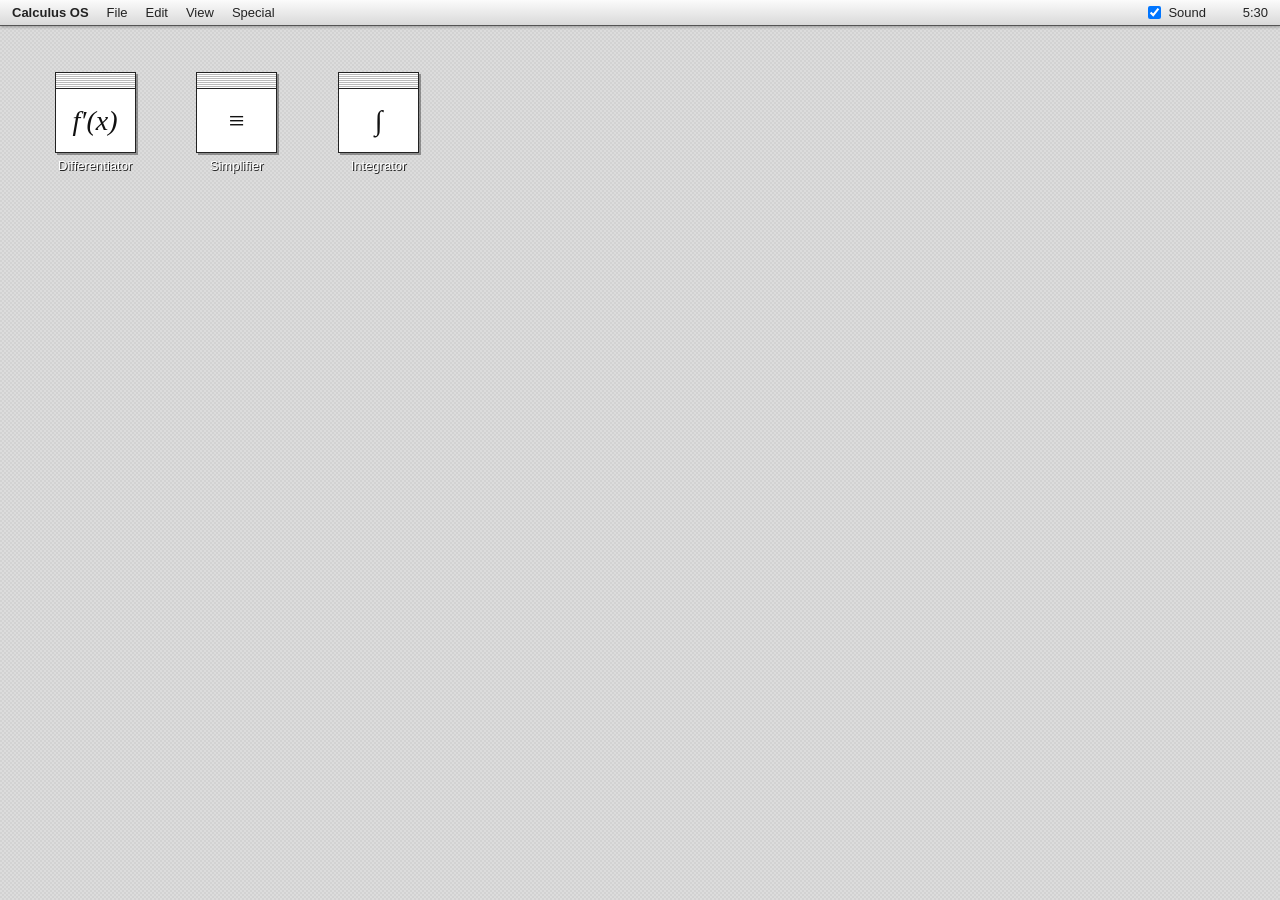
<file: index.html>
<!DOCTYPE html>
<html lang="en">
<head>
<meta charset="utf-8">
<meta name="viewport" content="width=device-width, initial-scale=1">
<title>Calculus OS</title>
<link rel="stylesheet" href="css/desktop.css">
</head>
<body>
  <div class="menubar">
    <span class="menu"><b>Calculus OS</b></span>
    <span class="menu">File</span>
    <span class="menu">Edit</span>
    <span class="menu">View</span>
    <span class="menu">Special</span>
    <label class="snd"><input type="checkbox" id="sndToggle" checked> Sound</label>
    <span class="clock" id="clock" aria-label="Clock"></span>
  </div>

  <div class="desktop">
    <button class="icon" id="diffIcon" data-href="differentiator.html" aria-label="Open Differentiator">
      <span class="icon-pic" aria-hidden="true">
        <span class="icon-title"></span>
        <span class="icon-math">f&prime;(x)</span>
      </span>
      <span class="icon-label">Differentiator</span>
    </button>
    <button class="icon" id="simpIcon" data-href="simplifier.html" aria-label="Open Simplifier">
      <span class="icon-pic" aria-hidden="true">
        <span class="icon-title"></span>
        <span class="icon-math">&equiv;</span>
      </span>
      <span class="icon-label">Simplifier</span>
    </button>
    <button class="icon" id="intIcon" data-href="integrator.html" aria-label="Open Integrator">
      <span class="icon-pic" aria-hidden="true">
        <span class="icon-title"></span>
        <span class="icon-math">&int;</span>
      </span>
      <span class="icon-label">Integrator</span>
    </button>
  </div>

  <div class="flash" id="flash" aria-hidden="true"></div>

  <div class="cursor" id="cursor" aria-hidden="true">
    <svg width="17" height="25" viewBox="0 0 17 25" aria-hidden="true">
      <path d="M1 1 L1 18 L5.8 13.6 L8.4 19.6 L11 18.4 L8.4 12.4 L13.6 12.4 Z"
            fill="#111" stroke="#fff" stroke-width="1.6" stroke-linejoin="round"/>
    </svg>
  </div>

<script src="js/desktop.js"></script>
</body>
</html>
</file>
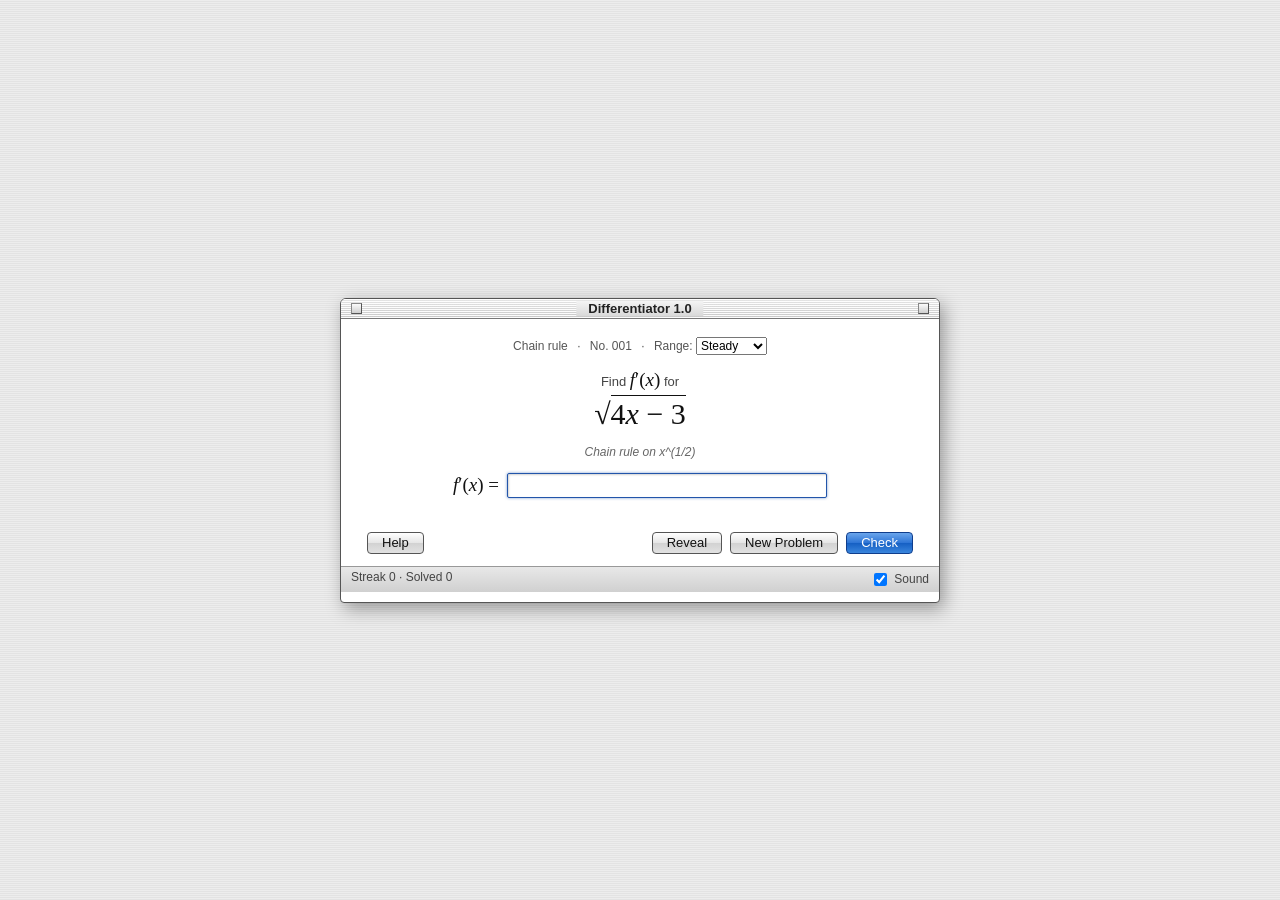
<file: differentiator.html>
<!DOCTYPE html>
<html lang="en">
<head>
<meta charset="utf-8">
<meta name="viewport" content="width=device-width, initial-scale=1">
<title>Differentiator 1.0</title>
<link rel="stylesheet" href="css/styles.css">
</head>
<body>
  <div class="window" role="main" aria-label="Derivative trainer">
    <div class="titlebar">
      <span class="closebox" aria-hidden="true"></span>
      <h1>Differentiator 1.0</h1>
      <span class="zoombox" aria-hidden="true"></span>
    </div>

    <div class="content">
      <div class="meta">
        <span id="ruleTag">Power rule</span>
        <span class="sep">&middot;</span>
        <span id="probNo">No. 001</span>
        <span class="sep">&middot;</span>
        <label class="range">Range:
          <select id="range" aria-label="Difficulty">
            <option value="warmup">Warm-up</option>
            <option value="steady" selected>Steady</option>
            <option value="spicy">Spicy</option>
          </select>
        </label>
      </div>

      <p class="find">Find <span class="math"><i class="v">f</i>&prime;(<i class="v">x</i>)</span> for</p>
      <div class="math problem" id="problem" aria-live="polite"></div>
      <p class="hint" id="hint"></p>

      <div class="answer-row">
        <span class="math"><i class="v">f</i>&prime;(<i class="v">x</i>)&nbsp;=</span>
        <input id="answer" type="text" autocomplete="off" spellcheck="false"
               aria-label="Your derivative">
      </div>
      <p class="feedback" id="feedback" aria-live="polite"></p>

      <div class="buttons">
        <button id="help" type="button" class="left">Help</button>
        <button id="reveal" type="button">Reveal</button>
        <button id="next" type="button">New Problem</button>
        <button id="check" type="button" class="default">Check</button>
      </div>

      <div class="ticket" id="helpbox" hidden>
        <b>Notation.</b> Type answers like
        <span class="math">6<i class="v">x</i> + 2</span> — use
        <b>x + - * / ^</b>, <b>sin cos tan exp log sqrt</b>, <b>pi</b>, <b>e</b>.
        <span class="math">2<i class="v">x</i></span> works for
        <span class="math">2·<i class="v">x</i></span>. Any equal form counts.
      </div>

      <div class="ticket" id="ticket" hidden>
        <span class="ticket-x" aria-hidden="true"></span>
        <div id="ticketBody"></div>
      </div>

      <div class="statusbar">
        <span id="stats">Streak 0 &middot; Solved 0</span>
        <label class="sound"><input type="checkbox" id="sound" checked> Sound</label>
      </div>
    </div>
  </div>

<script src="js/algebra.js"></script>
<script src="js/pool.js"></script>
<script src="js/problems.js"></script>
<script src="js/tex.js"></script>
<script src="js/app.js"></script>
</body>
</html>
</file>
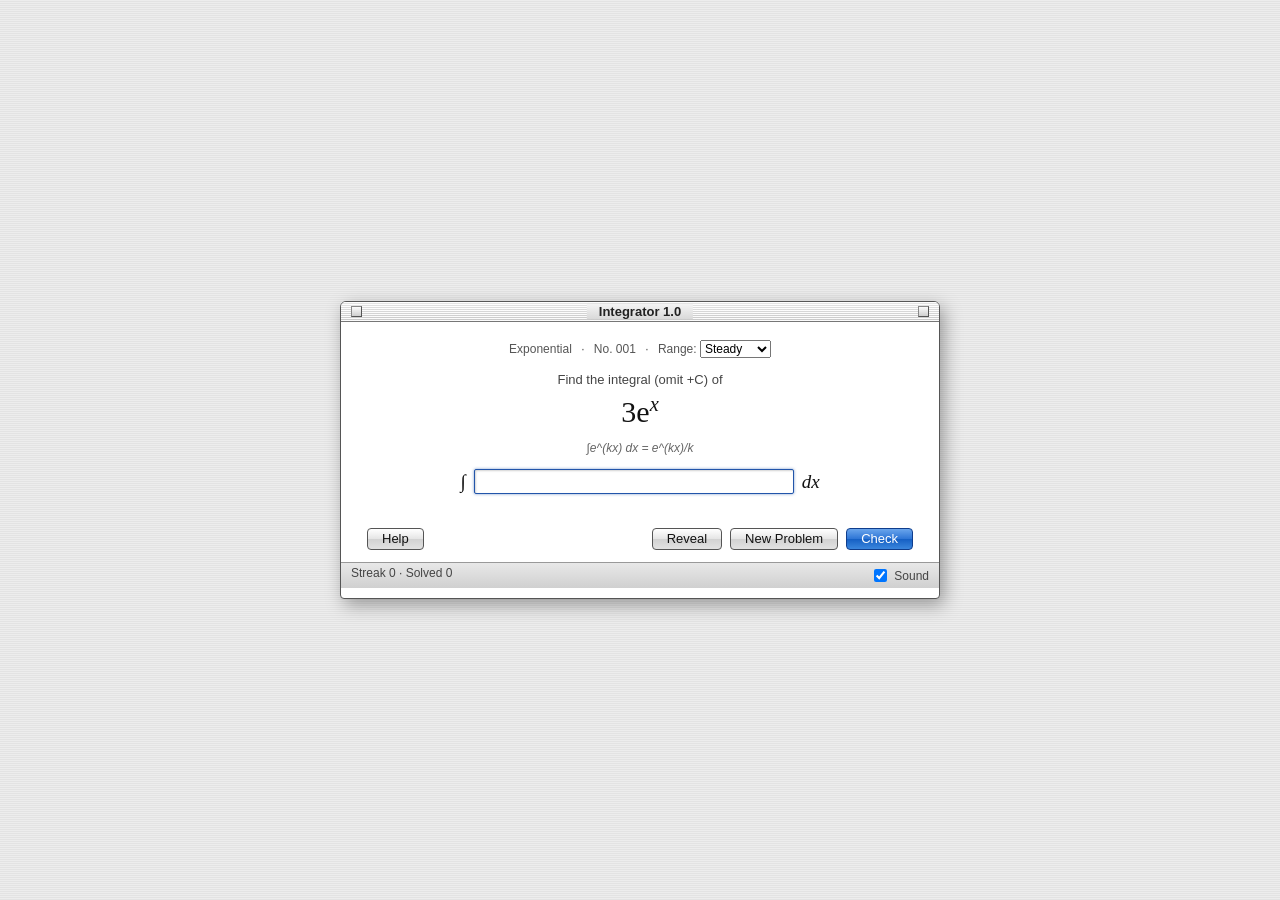
<file: integrator.html>
<!DOCTYPE html>
<html lang="en">
<head>
<meta charset="utf-8">
<meta name="viewport" content="width=device-width, initial-scale=1">
<title>Integrator 1.0</title>
<link rel="stylesheet" href="css/styles.css">
</head>
<body>
  <div class="window" role="main" aria-label="Integral trainer">
    <div class="titlebar">
      <span class="closebox" aria-hidden="true"></span>
      <h1>Integrator 1.0</h1>
      <span class="zoombox" aria-hidden="true"></span>
    </div>

    <div class="content">
      <div class="meta">
        <span id="ruleTag">Power rule</span>
        <span class="sep">&middot;</span>
        <span id="probNo">No. 001</span>
        <span class="sep">&middot;</span>
        <label class="range">Range:
          <select id="range" aria-label="Difficulty">
            <option value="warmup">Warm-up</option>
            <option value="steady" selected>Steady</option>
            <option value="spicy">Spicy</option>
          </select>
        </label>
      </div>

      <p class="find">Find the integral (omit +C) of</p>
      <div class="math problem" id="problem" aria-live="polite"></div>
      <p class="hint" id="hint"></p>

      <div class="answer-row">
        <span class="math">∫</span>
        <input id="answer" type="text" autocomplete="off" spellcheck="false"
               aria-label="Your antiderivative">
        <span class="math"><i class="v">dx</i></span>
      </div>
      <p class="feedback" id="feedback" aria-live="polite"></p>

      <div class="buttons">
        <button id="help" type="button" class="left">Help</button>
        <button id="reveal" type="button">Reveal</button>
        <button id="next" type="button">New Problem</button>
        <button id="check" type="button" class="default">Check</button>
      </div>

      <div class="ticket" id="helpbox" hidden>
        <b>Notation.</b> Type answers like
        <span class="math"><i class="v">x</i>^3 / 3</span> — use
        <b>x + - * / ^</b>, <b>sin cos tan exp log sqrt</b>, <b>pi</b>, <b>e</b>.
        Omit the constant: answer <span class="math"><i class="v">x</i>^2</span> for
        <span class="math">2<i class="v">x</i></span>, not
        <span class="math"><i class="v">x</i>^2 + C</span>
        (C does not parse). Any equal antiderivative counts.
      </div>

      <div class="ticket" id="ticket" hidden>
        <span class="ticket-x" aria-hidden="true"></span>
        <div id="ticketBody"></div>
      </div>

      <div class="statusbar">
        <span id="stats">Streak 0 &middot; Solved 0</span>
        <label class="sound"><input type="checkbox" id="sound" checked> Sound</label>
      </div>
    </div>
  </div>

<script src="js/algebra.js"></script>
<script src="js/pool.js"></script>
<script src="js/intproblems.js"></script>
<script src="js/tex.js"></script>
<script src="js/intapp.js"></script>
</body>
</html>
</file>
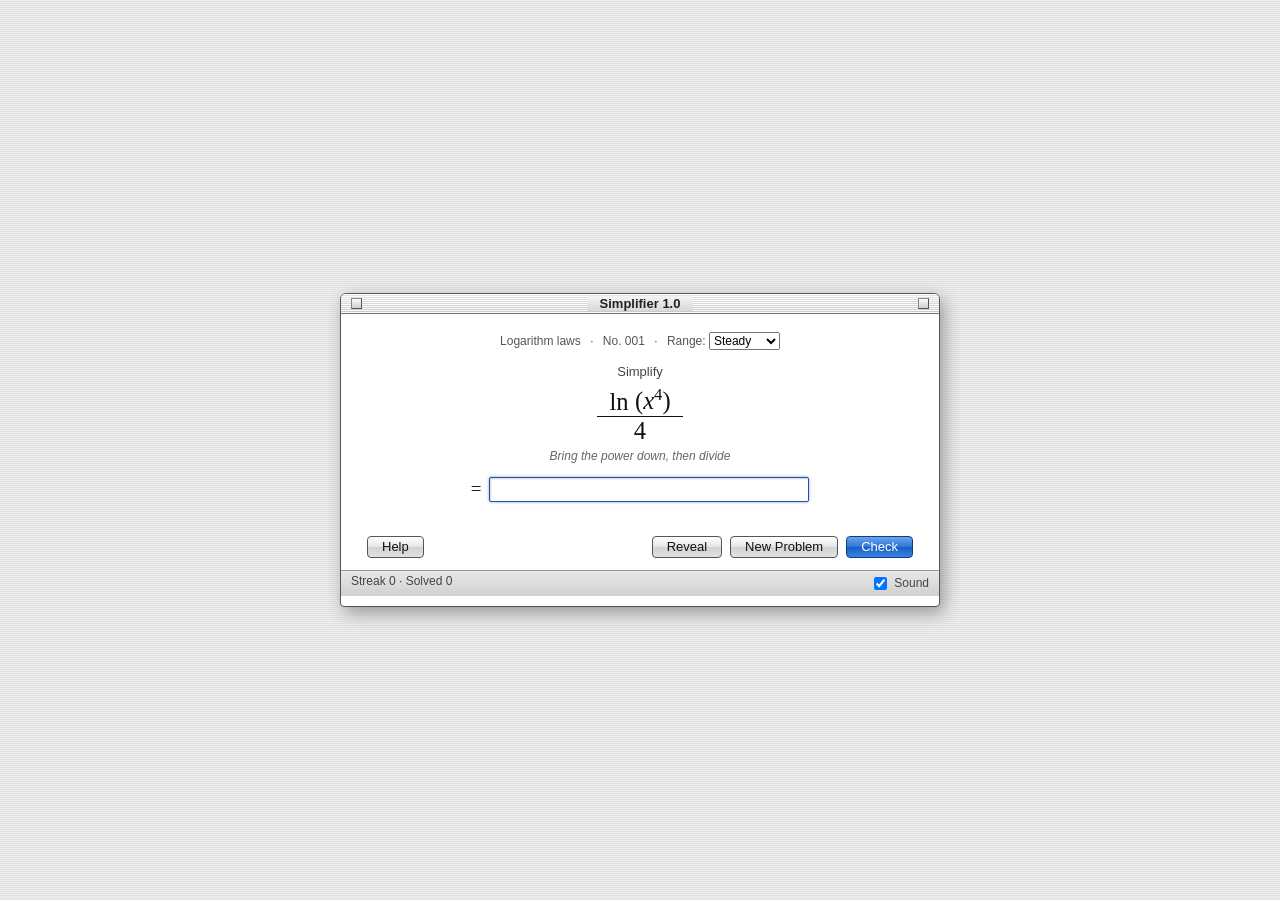
<file: simplifier.html>
<!DOCTYPE html>
<html lang="en">
<head>
<meta charset="utf-8">
<meta name="viewport" content="width=device-width, initial-scale=1">
<title>Simplifier 1.0</title>
<link rel="stylesheet" href="css/styles.css">
</head>
<body>
  <div class="window" role="main" aria-label="Identity simplifier">
    <div class="titlebar">
      <span class="closebox" aria-hidden="true"></span>
      <h1>Simplifier 1.0</h1>
      <span class="zoombox" aria-hidden="true"></span>
    </div>

    <div class="content">
      <div class="meta">
        <span id="ruleTag">Pythagorean identity</span>
        <span class="sep">&middot;</span>
        <span id="probNo">No. 001</span>
        <span class="sep">&middot;</span>
        <label class="range">Range:
          <select id="range" aria-label="Difficulty">
            <option value="warmup">Warm-up</option>
            <option value="steady" selected>Steady</option>
            <option value="spicy">Spicy</option>
          </select>
        </label>
      </div>

      <p class="find">Simplify</p>
      <div class="math problem" id="problem" aria-live="polite"></div>
      <p class="hint" id="hint"></p>

      <div class="answer-row">
        <span class="math">=</span>
        <input id="answer" type="text" autocomplete="off" spellcheck="false"
               aria-label="Your simplification">
      </div>
      <p class="feedback" id="feedback" aria-live="polite"></p>

      <div class="buttons">
        <button id="help" type="button" class="left">Help</button>
        <button id="reveal" type="button">Reveal</button>
        <button id="next" type="button">New Problem</button>
        <button id="check" type="button" class="default">Check</button>
      </div>

      <div class="ticket" id="helpbox" hidden>
        <b>Notation.</b> Type answers like
        <span class="math">1</span> or
        <span class="math">cos(2<i class="v">x</i>)</span> — use
        <b>x + - * / ^</b>, <b>sin cos tan exp log sqrt</b>, <b>pi</b>, <b>e</b>.
        <span class="math">2<i class="v">x</i></span> works for
        <span class="math">2·<i class="v">x</i></span>. Any <b>simpler</b> equal
        form counts — restating the problem does not.
      </div>

      <div class="ticket" id="ticket" hidden>
        <span class="ticket-x" aria-hidden="true"></span>
        <div id="ticketBody"></div>
      </div>

      <div class="statusbar">
        <span id="stats">Streak 0 &middot; Solved 0</span>
        <label class="sound"><input type="checkbox" id="sound" checked> Sound</label>
      </div>
    </div>
  </div>

<script src="js/algebra.js"></script>
<script src="js/pool.js"></script>
<script src="js/simproblems.js"></script>
<script src="js/tex.js"></script>
<script src="js/simpapp.js"></script>
</body>
</html>
</file>
<file: css/desktop.css>
/* Differentiator OS desktop — three icons, one menu bar, one zoom. */

* { box-sizing: border-box; }

html, body { height: 100%; }

body {
  margin: 0;
  display: flex;
  flex-direction: column;
  font-family: Geneva, "Lucida Grande", Verdana, sans-serif;
  font-size: 13px;
  color: #222;
  background:
    repeating-conic-gradient(#dcdcdc 0 25%, #d2d2d2 0 50%) 0 0 / 4px 4px;
  overflow: hidden;
}

/* platinum menu bar */
.menubar {
  display: flex;
  align-items: center;
  gap: 18px;
  padding: 3px 12px;
  background: linear-gradient(180deg, #fbfbfb, #d9d9d9);
  border-bottom: 1px solid #555;
  box-shadow: 0 1px 3px rgba(0, 0, 0, .3);
  user-select: none;
}
.menubar .menu { white-space: nowrap; }
.snd { margin-left: auto; display: inline-flex; align-items: center; gap: 4px; white-space: nowrap; }
.clock { min-width: 44px; text-align: right; }

/* icon column, top right like the classic */
.desktop {
  flex: 1;
  position: relative;
  --pad-y: 40px;
  --pad-x: 48px;
  padding: var(--pad-y) var(--pad-x);
}

.icon {
  position: absolute;
  left: var(--pad-x);
  top: var(--pad-y);
  display: flex;
  flex-direction: column;
  align-items: center;
  gap: 5px;
  background: none;
  border: none;
  padding: 6px;
  font: inherit;
  cursor: grab;
  touch-action: none;
  /* labels must never take a native selection highlight mid-drag */
  user-select: none;
  -webkit-user-select: none;
}
/* icon homes are assigned by js/desktop.js, which lays the icons on a
   grid that always fits the screen (wrapping into rows when narrow);
   undecorated .icon starts at the viewport padding until then. */
.icon.dragging { cursor: grabbing; z-index: 5; }
.icon.dragging .icon-pic {
  transform: scale(1.06);
  box-shadow: 5px 9px 14px rgba(0, 0, 0, .45);
}
.icon-pic {
  display: flex;
  flex-direction: column;
  width: 81px;
  height: 81px;
  background: #fff;
  border: 1px solid #222;
  box-shadow: 2px 2px 0 rgba(0, 0, 0, .35);
}
.icon-title {
  height: 16px;
  border-bottom: 1px solid #222;
  background: repeating-linear-gradient(180deg, #fff 0 1px, #bbb 1px 2px);
}
.icon-math {
  flex: 1;
  display: flex;
  align-items: center;
  justify-content: center;
  font-family: "Times New Roman", Times, serif;
  font-style: italic;
  font-size: 28px;
  color: #111;
}
.icon-label {
  color: #fff;
  text-shadow: 1px 1px 0 #222;
  padding: 0 4px;
}
.icon:focus-visible { outline: 1px dotted #000; outline-offset: 2px; }

/* 3DS-style launch: a translucent copy of the icon pops over the
   stationary original... */
.ghost {
  position: fixed;
  margin: 0;
  pointer-events: none;
  opacity: .55;
}
.ghost.go {
  transition: transform .25s ease-out, opacity .25s ease-out;
  transform: scale(3.4);
  opacity: .45;
}
/* ...then a white flash wipes to the trainer, masking the page cut */
.flash {
  position: fixed;
  inset: 0;
  background: #fff;
  opacity: 0;
  pointer-events: none;
}
.flash.on {
  transition: opacity .25s ease-in;
  opacity: 1;
}

/* drawn retro arrow cursor: follows the pointer 1:1, never intercepts
   clicks, hidden until the first move */
.cursor {
  position: fixed;
  left: 0;
  top: 0;
  z-index: 50;
  pointer-events: none;
  opacity: 0;
}
.cursor.on { opacity: 1; }
/* fine pointers get the drawn arrow instead of the native one;
   touch keeps its own (no cursor to replace) */
@media (pointer: fine) {
  body { cursor: none; }
  .icon { cursor: none; }
  .icon.dragging { cursor: none; }
}
</file>
<file: css/styles.css>
/* Differentiator 1.0 — Apple-2000 platinum.
 * Pinstripe desktop, striped titlebar with close/zoom boxes,
 * Geneva labels, Times math set like TeX. Simple and still.
 */

* { box-sizing: border-box; }

body {
  margin: 0;
  min-height: 100vh;
  display: flex;
  justify-content: center;
  padding: 24px 12px;
  font-family: Geneva, "Lucida Grande", Verdana, sans-serif;
  font-size: 13px;
  color: #222;
  background: repeating-linear-gradient(180deg, #ededed 0 1px, #e3e3e3 1px 2px);
}

.window {
  width: 100%;
  max-width: 600px;
  margin: auto;
  background: #fff;
  border: 1px solid #555;
  border-radius: 6px 6px 4px 4px;
  box-shadow: 4px 6px 18px rgba(0, 0, 0, .35);
  overflow: hidden;
}

/* striped titlebar, close box left, zoom box right */
.titlebar {
  position: relative;
  display: flex;
  align-items: center;
  padding: 4px 10px;
  background:
    repeating-linear-gradient(180deg, rgba(255,255,255,.9) 0 1px, rgba(0,0,0,.06) 1px 2px),
    linear-gradient(180deg, #f4f4f4, #d4d4d4);
  border-bottom: 1px solid #777;
}
.titlebar h1 {
  margin: 0 auto;
  padding: 0 12px;
  font-size: 13px;
  font-weight: bold;
  background: linear-gradient(180deg, #f4f4f4, #d9d9d9);
}
.closebox, .zoombox {
  width: 11px;
  height: 11px;
  border: 1px solid #555;
  border-top-color: #888;
  border-left-color: #888;
  background: linear-gradient(180deg, #fbfbfb, #cfcfcf);
  flex: none;
}
.zoombox { margin-left: auto; }
.titlebar h1 { position: absolute; left: 50%; transform: translateX(-50%); }

.content { padding: 18px 26px 10px; text-align: center; }

.meta { font-size: 12px; color: #555; }
.meta .sep { margin: 0 6px; }
.range select { font: inherit; max-width: 110px; }

.find { margin: 14px 0 4px; color: #444; }

/* TeX-like math in Times */
.math {
  font-family: "Times New Roman", Times, serif;
  font-size: 19px;
  color: #111;
}
.math .v { font-style: italic; }
.math .fn, .math .c { font-style: normal; }
.math .fn { margin-right: .06em; }
.math sup { font-size: .68em; }
.problem { font-size: 30px; margin: 6px 0 2px; min-height: 44px; }
.frac { display: inline-block; vertical-align: middle; text-align: center; font-size: .82em; }
.frac .top { display: block; padding: 0 .5em; border-bottom: 1px solid #111; }
.frac .bot { display: block; padding: 0 .5em; }
.rad { border-top: 1px solid #111; padding-top: 1px; }

.hint { min-height: 18px; margin: 4px 0 0; font-size: 12px; font-style: italic; color: #666; }

.answer-row {
  display: flex;
  align-items: center;
  justify-content: center;
  gap: 8px;
  margin-top: 10px;
}
#answer {
  width: min(320px, 60vw);
  font-family: "Courier New", Courier, monospace;
  font-size: 15px;
  padding: 3px 6px;
  border: 1px solid #777;
  border-top-color: #555;
  border-left-color: #555;
  border-radius: 2px;
  box-shadow: inset 1px 1px 2px rgba(0, 0, 0, .18);
  outline: none;
}
#answer:focus { border-color: #2255aa; box-shadow: inset 1px 1px 2px rgba(0,0,0,.18), 0 0 3px rgba(34,85,170,.6); }

.feedback { min-height: 18px; margin: 6px 0 0; font-size: 12px; color: #444; }
.feedback.good { color: #1a5c1a; }
.feedback.bad { color: #a02020; }

/* platinum push buttons, right aligned, default pulses blue */
.buttons { display: flex; justify-content: flex-end; gap: 8px; margin-top: 10px; }
.buttons .left { margin-right: auto; }
.buttons button {
  font: inherit;
  font-size: 13px;
  padding: 2px 14px 3px;
  color: #111;
  background: linear-gradient(180deg, #ffffff 0%, #e6e6e6 48%, #d2d2d2 52%, #e2e2e2 100%);
  border: 1px solid #555;
  border-radius: 4px;
  cursor: pointer;
}
.buttons button:active {
  background: linear-gradient(180deg, #cfcfcf, #bdbdbd);
  box-shadow: inset 1px 1px 2px rgba(0, 0, 0, .25);
}
.buttons button.default {
  color: #fff;
  border-color: #0f3d8c;
  background: linear-gradient(180deg, #6aa5ec 0%, #2f76d6 48%, #1660c4 52%, #3a86dd 100%);
  animation: pulse 1.6s ease-in-out infinite;
}
.buttons button.default:active { background: linear-gradient(180deg, #2f76d6, #0f3d8c); }
@keyframes pulse {
  0%, 100% { box-shadow: 0 0 0 0 rgba(47, 118, 214, .55); }
  50% { box-shadow: 0 0 0 3px rgba(47, 118, 214, .45); }
}

/* answer ticket */
.ticket {
  margin: 12px auto 0;
  max-width: 460px;
  background: #ffffe8;
  border: 1px solid #999;
  padding: 8px 12px;
  font-size: 12px;
  text-align: left;
}
.ticket .math { font-size: 17px; }

/* status bar and help */
.statusbar {
  display: flex;
  justify-content: space-between;
  margin: 12px -26px 0;
  padding: 3px 10px;
  font-size: 12px;
  color: #444;
  background: linear-gradient(180deg, #e8e8e8, #d0d0d0);
  border-top: 1px solid #999;
}
.sound { display: inline-flex; align-items: center; gap: 4px; }

@media (prefers-reduced-motion: reduce) {
  .buttons button.default { animation: none; }
}
</file>
